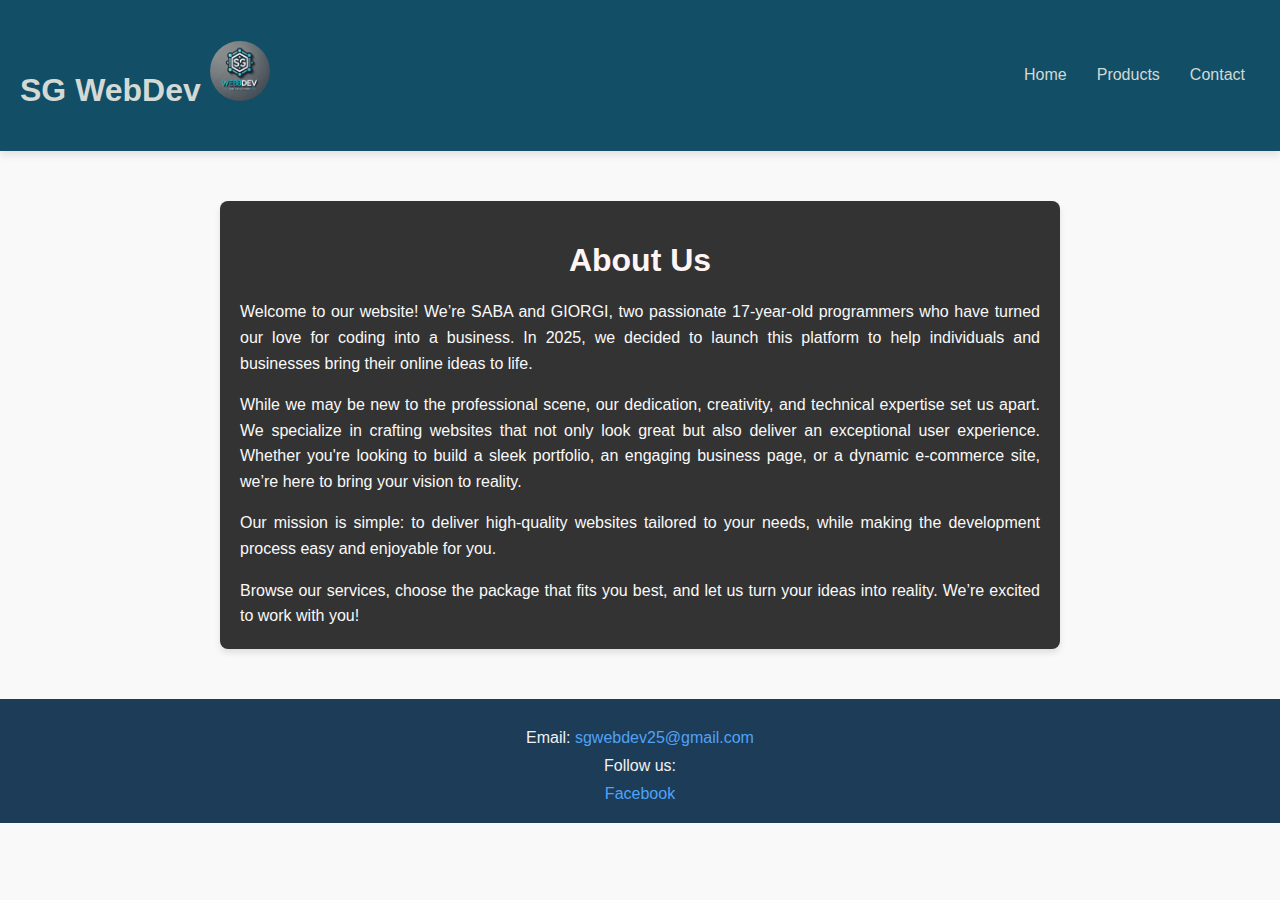
<file: index.html>
<!DOCTYPE html>
<html lang="en">
<head>
    <meta charset="UTF-8">
    <meta name="viewport" content="width=device-width, initial-scale=1.0">
    <title>SG WebDev</title>
    <link rel="icon" href="./img/logo.png" type="image/icon type">
    <link rel="stylesheet" href="./css/home.css"> 
</head>
<body>
    <header class="header">
        <div class="logo">
            <h1>SG WebDev <img src="./img/logo1.png" alt="Rounded Image" class="rounded-img"></h1>
        </div>
        <nav class="navigation">
            <ul>
                <li><a href="./index.html">Home</a></li>
                <li><a href="./products.html">Products</a></li>
                <li><a href="./contact.html">Contact</a></li>
            </ul>
        </nav>
    </header>
    <div class="about-section">
        <h1>About Us</h1>
        <p>Welcome to our website! We’re SABA and GIORGI, two passionate 17-year-old programmers who have turned our love for coding into a business. In 2025, we decided to launch this platform to help individuals and businesses bring their online ideas to life.</p>
        <p>While we may be new to the professional scene, our dedication, creativity, and technical expertise set us apart. We specialize in crafting websites that not only look great but also deliver an exceptional user experience. Whether you're looking to build a sleek portfolio, an engaging business page, or a dynamic e-commerce site, we’re here to bring your vision to reality.</p>
        <p>Our mission is simple: to deliver high-quality websites tailored to your needs, while making the development process easy and enjoyable for you.</p>
        <p>Browse our services, choose the package that fits you best, and let us turn your ideas into reality. We’re excited to work with you!</p>
    </div>
    <footer class="footer">
        <div class="footer-content">
            <div class="contact-info">
                <p>Email: <a href="mailto:sgwebdev25@gmail.com">sgwebdev25@gmail.com</a></p>
            </div>
            <div class="social-links">
                <p>Follow us:</p>
                <a href="https://www.facebook.com/share/18AzUWo4tH/" target="_blank" class="facebook-link">Facebook</a>
            </div>
        </div>
    </footer>
    
</body>
</html>
</file>
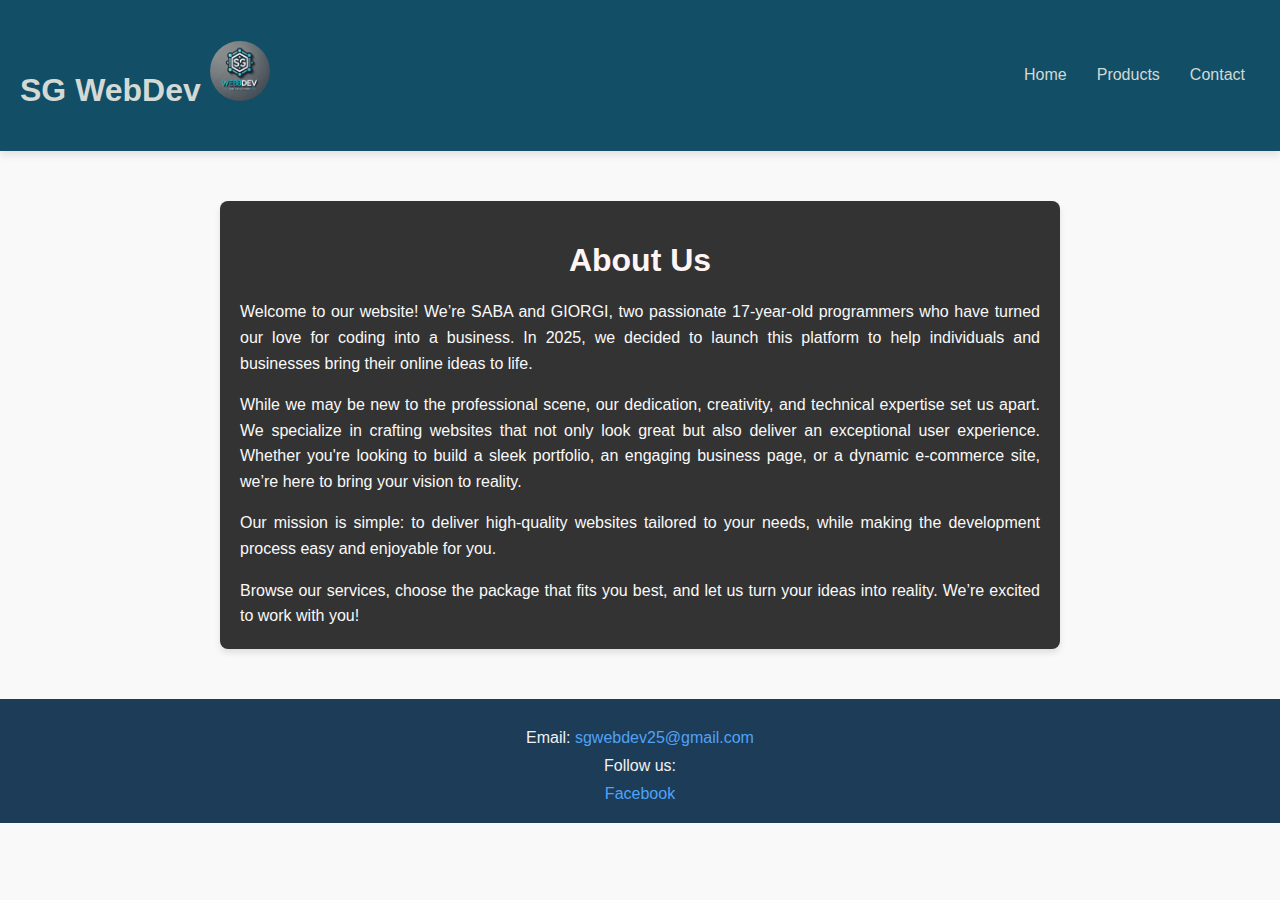
<file: web1/index.html>
<!DOCTYPE html>
<html lang="en">
<head>
    <meta charset="UTF-8">
    <meta name="viewport" content="width=device-width, initial-scale=1.0">
    <title>SG WebDev</title>
    <link rel="icon" href="./img/logo.png" type="image/icon type">
    <link rel="stylesheet" href="./css/home.css"> 
</head>
<body>
    <header class="header">
        <div class="logo">
            <h1>SG WebDev <img src="./img/logo1.png" alt="Rounded Image" class="rounded-img"></h1>
        </div>
        <nav class="navigation">
            <ul>
                <li><a href="./index.html">Home</a></li>
                <li><a href="./products.html">Products</a></li>
                <li><a href="./contact.html">Contact</a></li>
            </ul>
        </nav>
    </header>
    <div class="about-section">
        <h1>About Us</h1>
        <p>Welcome to our website! We’re SABA and GIORGI, two passionate 17-year-old programmers who have turned our love for coding into a business. In 2025, we decided to launch this platform to help individuals and businesses bring their online ideas to life.</p>
        <p>While we may be new to the professional scene, our dedication, creativity, and technical expertise set us apart. We specialize in crafting websites that not only look great but also deliver an exceptional user experience. Whether you're looking to build a sleek portfolio, an engaging business page, or a dynamic e-commerce site, we’re here to bring your vision to reality.</p>
        <p>Our mission is simple: to deliver high-quality websites tailored to your needs, while making the development process easy and enjoyable for you.</p>
        <p>Browse our services, choose the package that fits you best, and let us turn your ideas into reality. We’re excited to work with you!</p>
    </div>
    <footer class="footer">
        <div class="footer-content">
            <div class="contact-info">
                <p>Email: <a href="mailto:sgwebdev25@gmail.com">sgwebdev25@gmail.com</a></p>
            </div>
            <div class="social-links">
                <p>Follow us:</p>
                <a href="https://www.facebook.com/share/18AzUWo4tH/" target="_blank" class="facebook-link">Facebook</a>
            </div>
        </div>
    </footer>
    
</body>
</html>
</file>
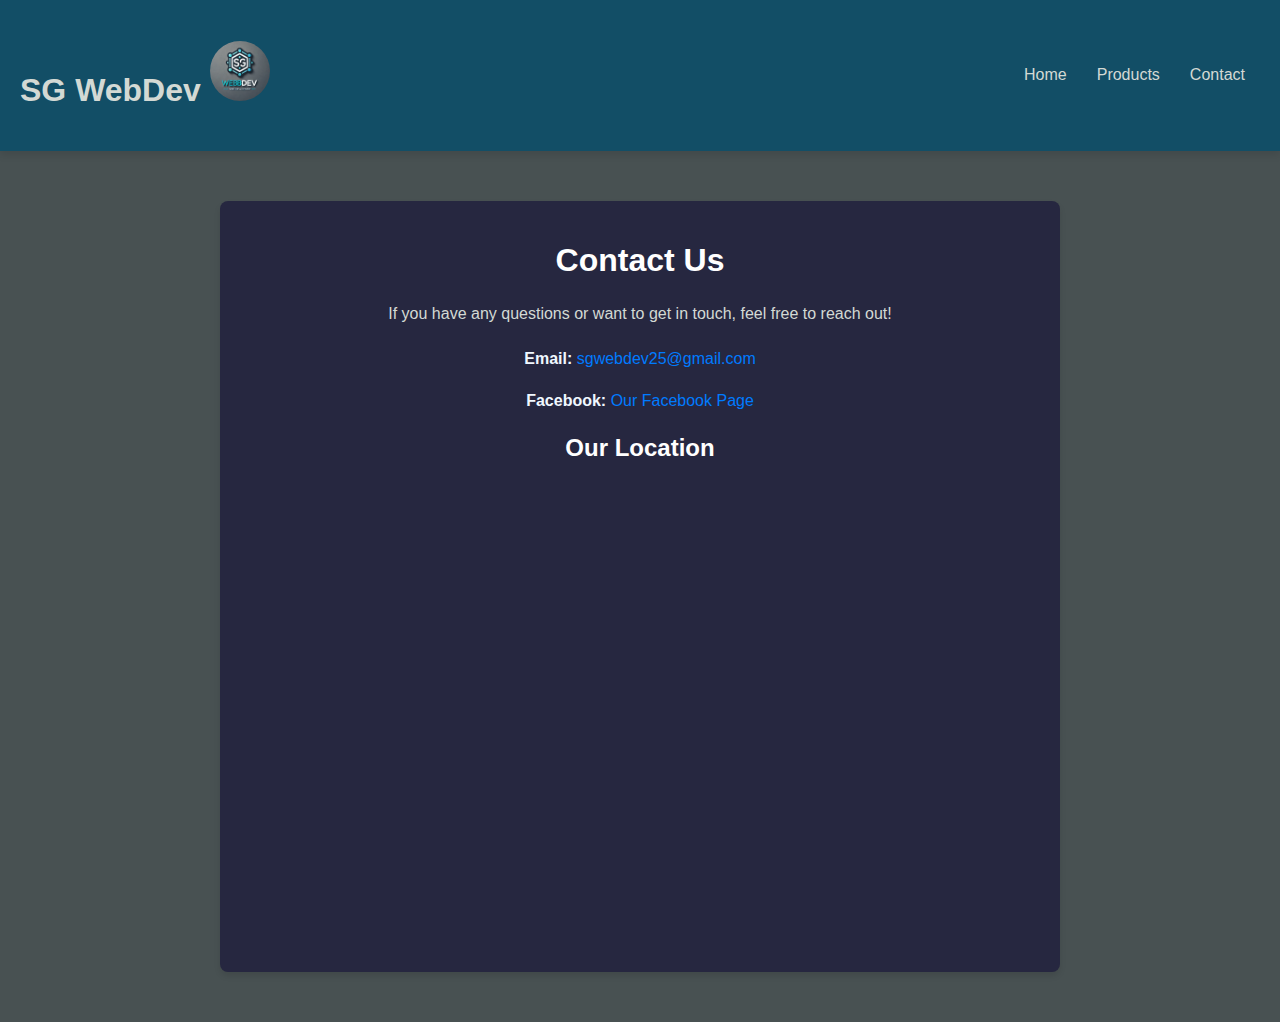
<file: contact.html>
<!DOCTYPE html>
<html lang="en">
<head>
    <meta charset="UTF-8">
    <meta name="viewport" content="width=device-width, initial-scale=1.0">
    <title>SG WebDev</title>
   <link rel="icon" href="./img/logo.png" type="image/icon type">
    <link rel="stylesheet" href="./css/contact.css"> 
</head>
<body>
    <header class="header">
        <div class="logo">
            <h1>SG WebDev <img src="./img/logo1.png" alt="Rounded Image" class="rounded-img"></h1>
        </div>
        <nav class="navigation">
            <ul>
                <li><a href="./index.html">Home</a></li>
                <li><a href="./products.html">Products</a></li>
                <li><a href="#contact">Contact</a></li>
            </ul>
        </nav>
    </header>
    <div class="contact-section">
        <h1>Contact Us</h1>
        <p class="quest">If you have any questions or want to get in touch, feel free to reach out!</p>
        
        <div class="contact-info">
            <p><strong>Email:</strong> <a href="mailto:sgwebdev25@gmail.com">sgwebdev25@gmail.com</a></p>
            <p><strong>Facebook:</strong> <a href="https://www.facebook.com/share/18AzUWo4tH/" target="_blank">Our Facebook Page</a></p>
        </div>
        
        <div class="map-section">
            <h2>Our Location</h2>
            <iframe 
                src="https://www.google.com/maps/embed?pb=!1m18!1m12!1m3!1d2872729.0478739496!2d40.71768275155177!3d42.29060503887657!2m3!1f0!2f0!3f0!3m2!1i1024!2i768!4f13.1!3m3!1m2!1s0x40440cd7e64f626b%3A0x4f907964122d4ac2!2sGeorgia!5e1!3m2!1sen!2sge!4v1736944775373!5m2!1sen!2sge" 
                width="600" 
                height="450" 
                style="border:0;" 
                allowfullscreen="" 
                loading="lazy">
            </iframe>
        </div>
    </div>

    
</body>
</html>
</file>
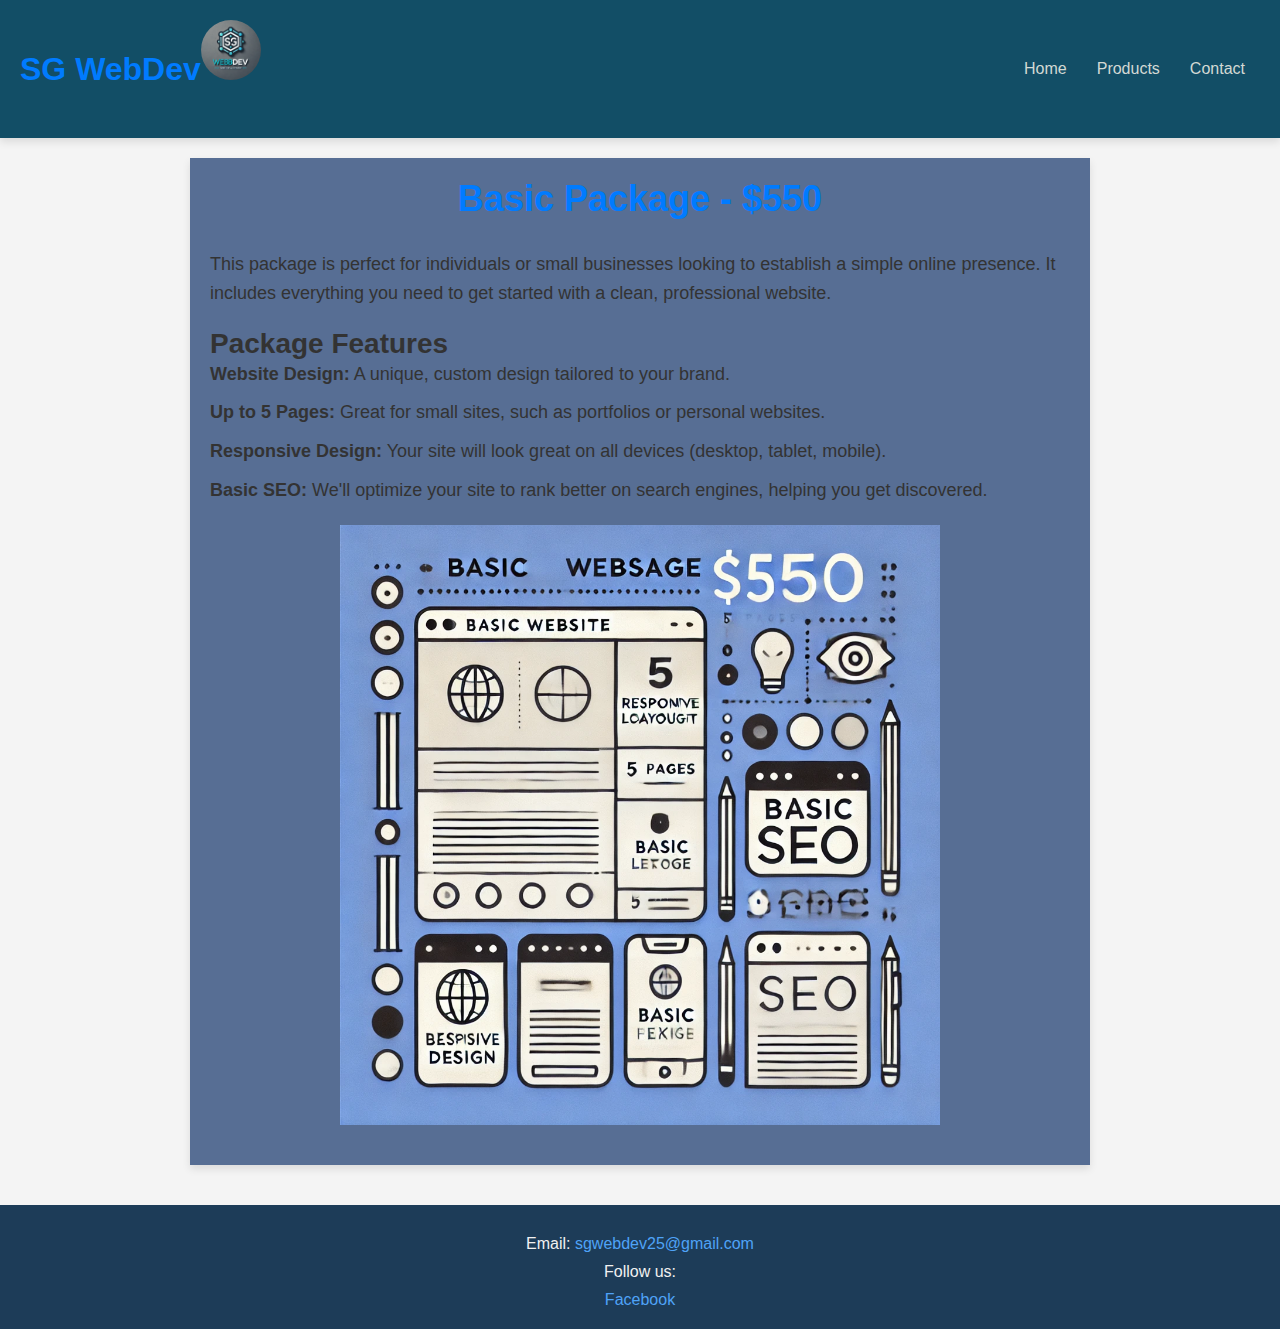
<file: pro1.html>
<!DOCTYPE html>
<html lang="en">
<head>
    <meta charset="UTF-8">
    <meta name="viewport" content="width=device-width, initial-scale=1.0">
    <title>SG WebDev</title>
    <link rel="icon" href="./img/logo.png" type="image/icon type">
    <link rel="stylesheet" href="./css/product.css">
</head>
<body>
    <header class="nav">
        <div class="logo">
            <h1>SG WebDev<img src="./img/logo1.png" alt="Rounded Image" class="rounded-img"></h1>
        </div>
        <nav class="navigation">
            <ul>
                <li><a href="./index.html">Home</a></li>
                <li><a href="./products.html">Products</a></li>
                <li><a href="#contact">Contact</a></li>
            </ul>
        </nav>
    </header>


    <div class="container">
        <header>
            <h1>Basic Package - $550</h1>
        </header>
        
        <section class="description">
            <p>This package is perfect for individuals or small businesses looking to establish a simple online presence. It includes everything you need to get started with a clean, professional website.</p>
        </section>

        <section class="features">
            <h2>Package Features</h2>
            <ul>
                <li><strong>Website Design:</strong> A unique, custom design tailored to your brand.</li>
                <li><strong>Up to 5 Pages:</strong> Great for small sites, such as portfolios or personal websites.</li>
                <li><strong>Responsive Design:</strong> Your site will look great on all devices (desktop, tablet, mobile).</li>
                <li><strong>Basic SEO:</strong> We'll optimize your site to rank better on search engines, helping you get discovered.</li>
            </ul>
        </section>

        <section class="image">
            <img src="./img/product1.webp" alt="Basic Package Image">
        </section>
    </div>
    <footer class="footer">
        <div class="footer-content">
            <div class="contact-info">
                <p>Email: <a href="mailto:sgwebdev25@gmail.com">sgwebdev25@gmail.com</a></p>
            </div>
            <div class="social-links">
                <p>Follow us:</p>
                <a href="https://www.facebook.com/share/18AzUWo4tH/" target="_blank" class="facebook-link">Facebook</a>
            </div>
        </div>
    </footer>
    
</body>
</html>
</file>
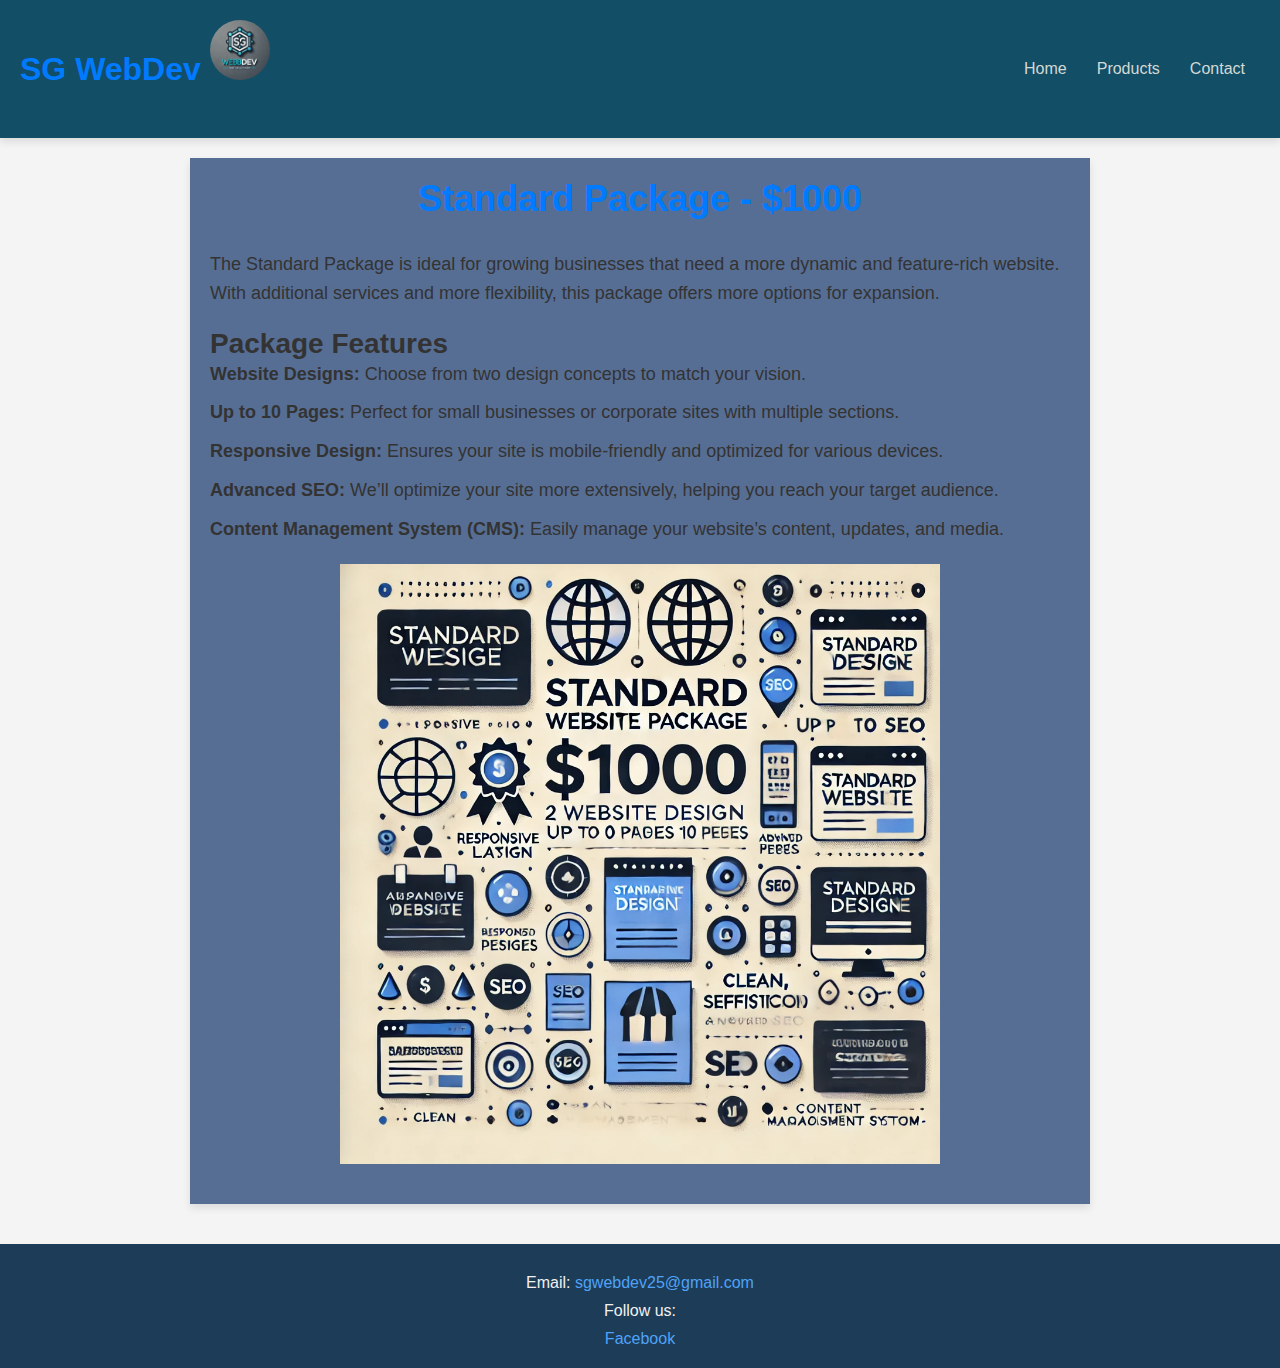
<file: pro2.html>
<!DOCTYPE html>
<html lang="en">
<head>
    <meta charset="UTF-8">
    <meta name="viewport" content="width=device-width, initial-scale=1.0">
    <title>SG WebDev</title>
    <link rel="icon" href="./img/logo.png" type="image/icon type">
    <link rel="stylesheet" href="./css/product.css">
</head>
<body>
    <header class="nav">
        <div class="logo">
            <h1>SG WebDev <img src="./img/logo1.png" alt="Rounded Image" class="rounded-img"></h1>
        </div>
        <nav class="navigation">
            <ul>
                <li><a href="./index.html">Home</a></li>
                <li><a href="./products.html">Products</a></li>
                <li><a href="#contact">Contact</a></li>
            </ul>
        </nav>
    </header>
    <div class="container">
        <header>
            <h1>Standard Package - $1000</h1>
        </header>

        <section class="description">
            <p>The Standard Package is ideal for growing businesses that need a more dynamic and feature-rich website. With additional services and more flexibility, this package offers more options for expansion.</p>
        </section>

        <section class="features">
            <h2>Package Features</h2>
            <ul>
                <li><strong>Website Designs:</strong> Choose from two design concepts to match your vision.</li>
                <li><strong>Up to 10 Pages:</strong> Perfect for small businesses or corporate sites with multiple sections.</li>
                <li><strong>Responsive Design:</strong> Ensures your site is mobile-friendly and optimized for various devices.</li>
                <li><strong>Advanced SEO:</strong> We’ll optimize your site more extensively, helping you reach your target audience.</li>
                <li><strong>Content Management System (CMS):</strong> Easily manage your website’s content, updates, and media.</li>
            </ul>
        </section>

        <section class="image">
            <img src="./img/product2.webp" alt="Standard Package Image">
        </section>
    </div>
    <footer class="footer">
        <div class="footer-content">
            <div class="contact-info">
                <p>Email: <a href="mailto:sgwebdev25@gmail.com">sgwebdev25@gmail.com</a></p>
            </div>
            <div class="social-links">
                <p>Follow us:</p>
                <a href="https://www.facebook.com/share/18AzUWo4tH/" target="_blank" class="facebook-link">Facebook</a>
            </div>
        </div>
    </footer>
    
</body>
</html>
</file>
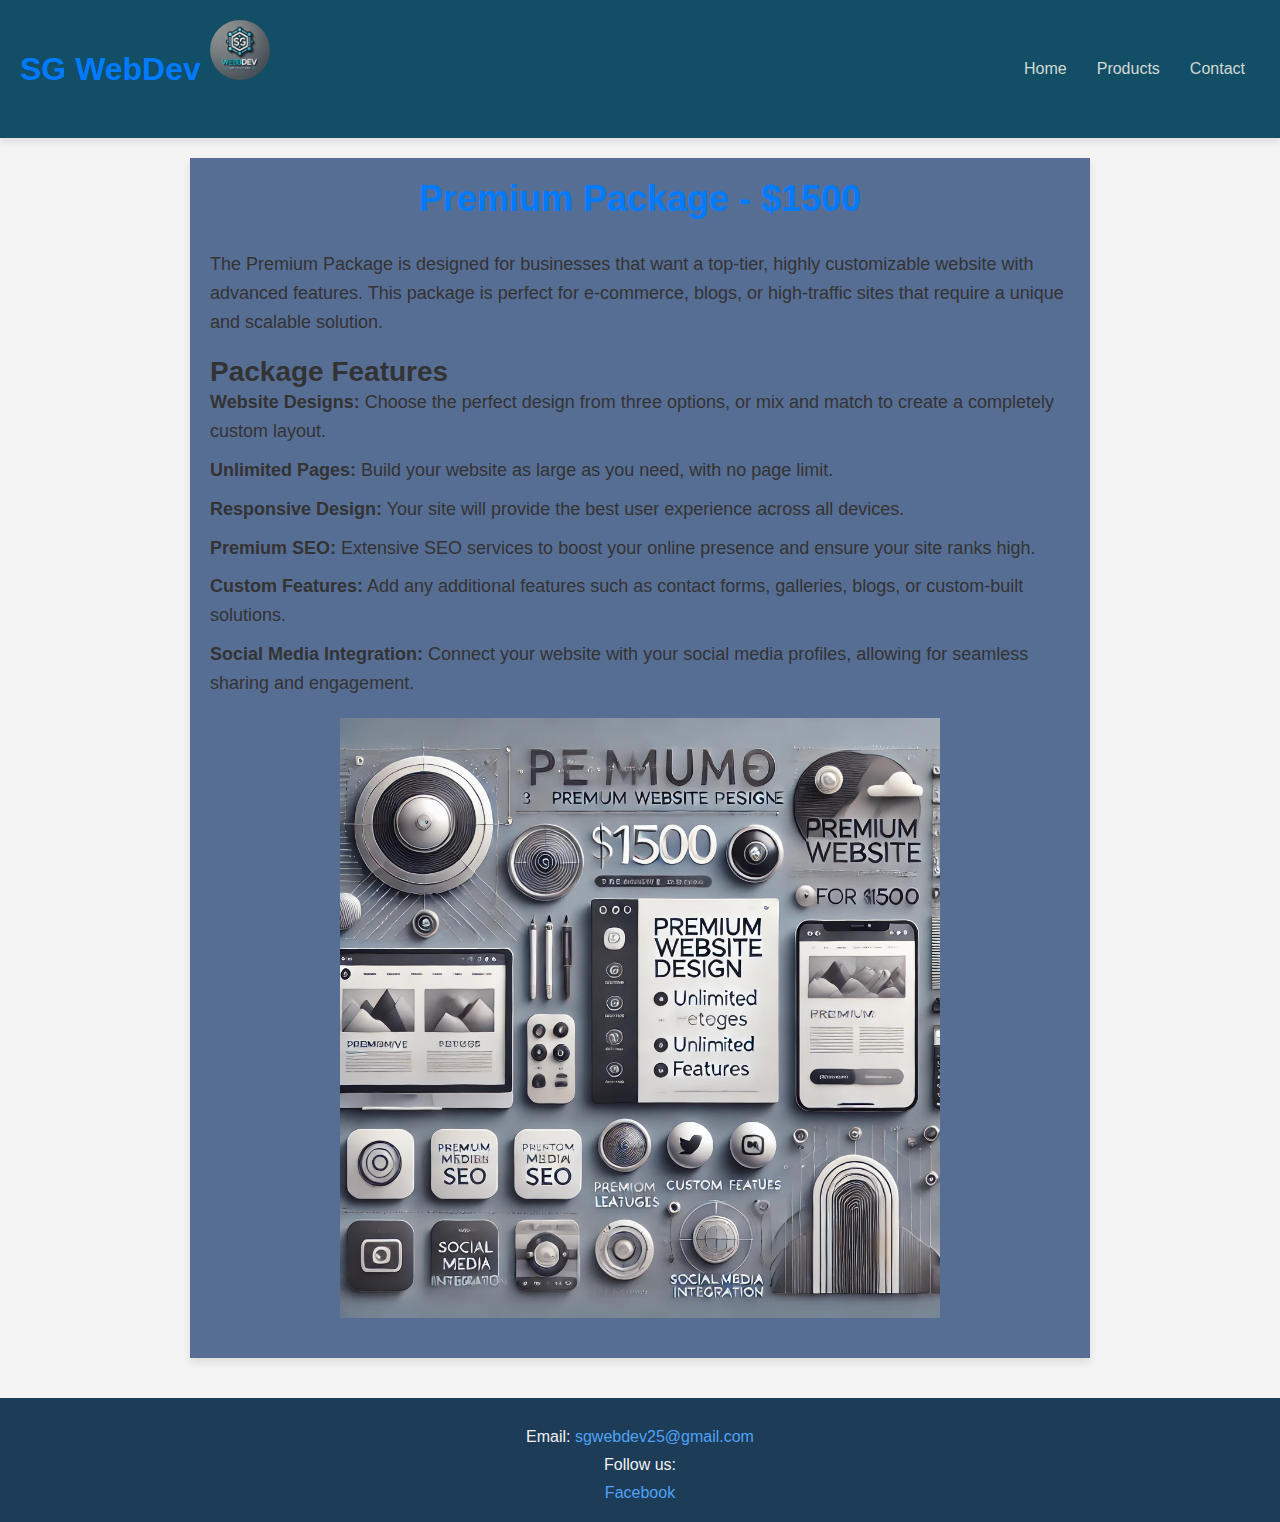
<file: pro3.html>
<!DOCTYPE html>
<html lang="en">
<head>
    <meta charset="UTF-8">
    <meta name="viewport" content="width=device-width, initial-scale=1.0">
    <title>SG WebDev</title>
    <link rel="icon" href="./img/logo.png" type="image/icon type">   
    <link rel="stylesheet" href="./css/product.css">
</head>
<body>
    <header class="nav">
        <div class="logo">
            <h1>SG WebDev <img src="./img/logo1.png" alt="Rounded Image" class="rounded-img"></h1>
        </div>
        <nav class="navigation">
            <ul>
                <li><a href="./index.html">Home</a></li>
                <li><a href="./products.html">Products</a></li>
                <li><a href="#contact">Contact</a></li>
            </ul>
        </nav>
    </header>

    <div class="container">
        <header>
            <h1>Premium Package - $1500</h1>
        </header>

        <section class="description">
            <p>The Premium Package is designed for businesses that want a top-tier, highly customizable website with advanced features. This package is perfect for e-commerce, blogs, or high-traffic sites that require a unique and scalable solution.</p>
        </section>

        <section class="features">
            <h2>Package Features</h2>
            <ul>
                <li><strong>Website Designs:</strong> Choose the perfect design from three options, or mix and match to create a completely custom layout.</li>
                <li><strong>Unlimited Pages:</strong> Build your website as large as you need, with no page limit.</li>
                <li><strong>Responsive Design:</strong> Your site will provide the best user experience across all devices.</li>
                <li><strong>Premium SEO:</strong> Extensive SEO services to boost your online presence and ensure your site ranks high.</li>
                <li><strong>Custom Features:</strong> Add any additional features such as contact forms, galleries, blogs, or custom-built solutions.</li>
                <li><strong>Social Media Integration:</strong> Connect your website with your social media profiles, allowing for seamless sharing and engagement.</li>
            </ul>
        </section>

        <section class="image">
            <img src="./img/product3.webp" alt="Premium Package Image">
        </section>
    </div>
    <footer class="footer">
        <div class="footer-content">
            <div class="contact-info">
                <p>Email: <a href="mailto:sgwebdev25@gmail.com">sgwebdev25@gmail.com</a></p>
            </div>
            <div class="social-links">
                <p>Follow us:</p>
                <a href="https://www.facebook.com/share/18AzUWo4tH/" target="_blank" class="facebook-link">Facebook</a>
            </div>
        </div>
    </footer>
    
</body>
</html>
</file>
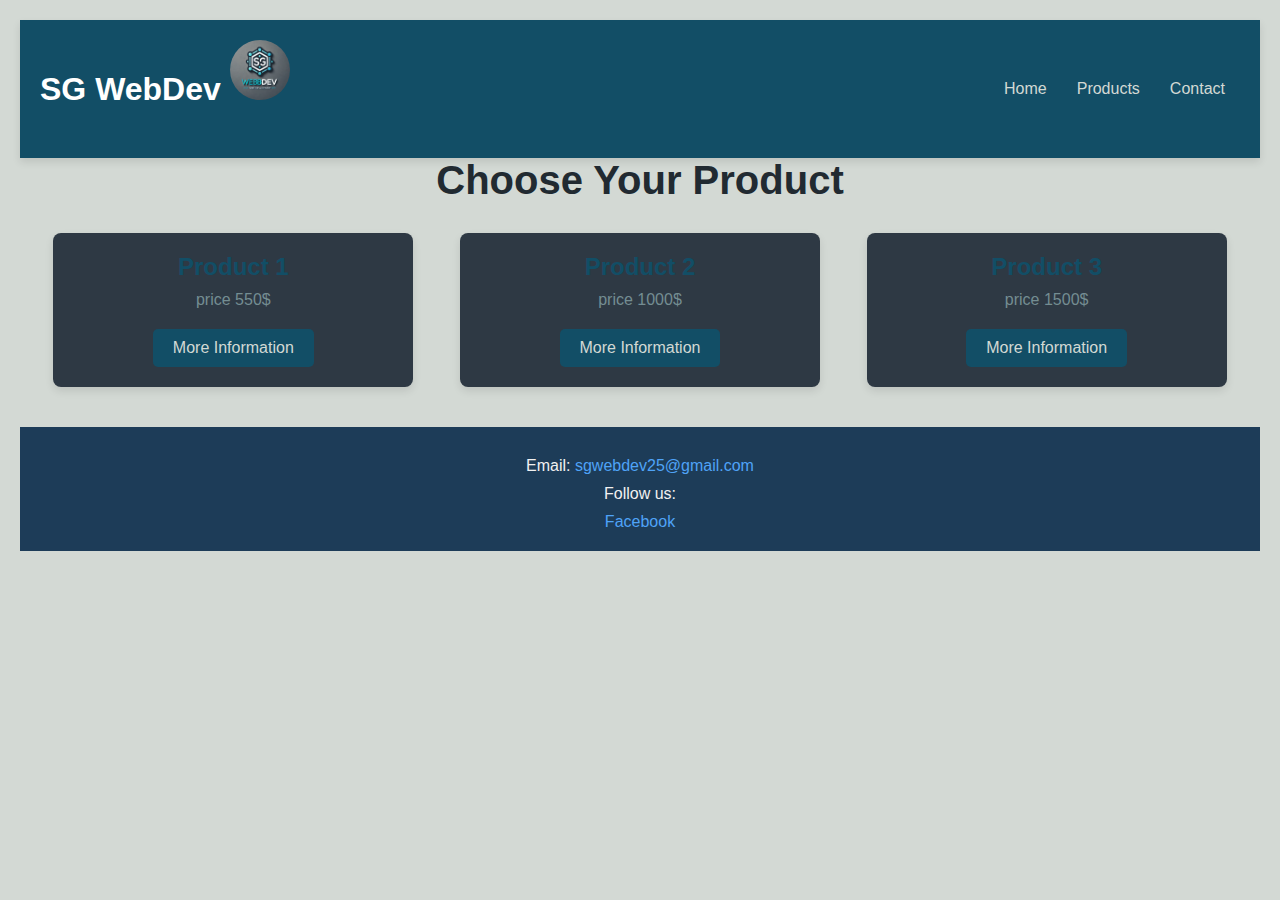
<file: products.html>
<!DOCTYPE html>
<html lang="en">
<head>
    <meta charset="UTF-8">
    <meta name="viewport" content="width=device-width, initial-scale=1.0">
    <title>SG WebDev</title>
    <link rel="icon" href="./img/logo.png" type="image/icon type">
    <link rel="stylesheet" href="./css/style.css">
</head>
<body>
    <header class="header">
        <div class="logo">
            <h1>SG WebDev <img src="./img/logo1.png" alt="Rounded Image" class="rounded-img"></h1>
        </div>
        <nav class="navigation">
            <ul>
                <li><a href="./index.html">Home</a></li>
                <li><a href="#products">Products</a></li>
                <li><a href="./contact.html">Contact</a></li>
            </ul>
        </nav>
    </header>

    <div class="container">
        <h1 class="h1">Choose Your Product</h1>
        <div class="product-options">
            <div class="product">
               
                <h2>Product 1</h2>
                <p>price 550$</p>
                <a href="./pro1.html"><button>More Information</button></a> 
            </div>
            <div class="product">
               
                <h2>Product 2</h2>
                <p>price 1000$</p>
                <a href="./pro2.html"><button>More Information</button></a> 
            </div>
            <div class="product">
               
                <h2>Product 3</h2>
                <p>price 1500$</p>
               <a href="./pro3.html"><button>More Information</button></a> 
            </div>
        </div>
    </div>
    <footer class="footer">
        <div class="footer-content">
            <div class="contact-info">
                <p>Email: <a href="mailto:sgwebdev25@gmail.com">sgwebdev25@gmail.com</a></p>
            </div>
            <div class="social-links">
                <p>Follow us:</p>
                <a href="https://www.facebook.com/share/18AzUWo4tH/" target="_blank" class="facebook-link">Facebook</a>
            </div>
        </div>
    </footer>
    
</body>
</html>
</file>
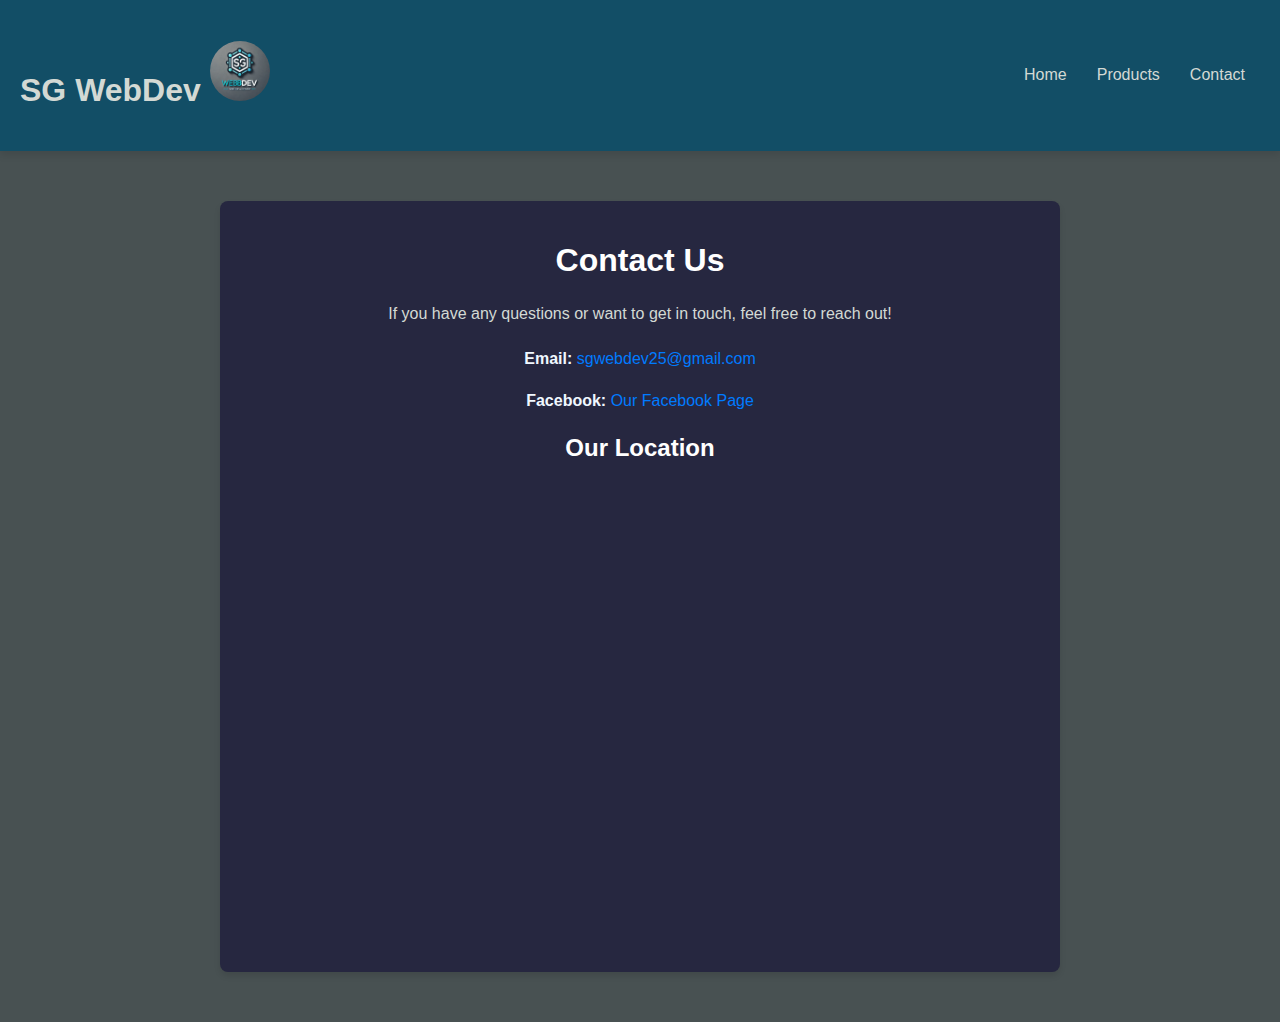
<file: web1/contact.html>
<!DOCTYPE html>
<html lang="en">
<head>
    <meta charset="UTF-8">
    <meta name="viewport" content="width=device-width, initial-scale=1.0">
    <title>SG WebDev</title>
   <link rel="icon" href="./img/logo.png" type="image/icon type">
    <link rel="stylesheet" href="./css/contact.css"> 
</head>
<body>
    <header class="header">
        <div class="logo">
            <h1>SG WebDev <img src="./img/logo1.png" alt="Rounded Image" class="rounded-img"></h1>
        </div>
        <nav class="navigation">
            <ul>
                <li><a href="./index.html">Home</a></li>
                <li><a href="./products.html">Products</a></li>
                <li><a href="#contact">Contact</a></li>
            </ul>
        </nav>
    </header>
    <div class="contact-section">
        <h1>Contact Us</h1>
        <p class="quest">If you have any questions or want to get in touch, feel free to reach out!</p>
        
        <div class="contact-info">
            <p><strong>Email:</strong> <a href="mailto:sgwebdev25@gmail.com">sgwebdev25@gmail.com</a></p>
            <p><strong>Facebook:</strong> <a href="https://www.facebook.com/share/18AzUWo4tH/" target="_blank">Our Facebook Page</a></p>
        </div>
        
        <div class="map-section">
            <h2>Our Location</h2>
            <iframe 
                src="https://www.google.com/maps/embed?pb=!1m18!1m12!1m3!1d2872729.0478739496!2d40.71768275155177!3d42.29060503887657!2m3!1f0!2f0!3f0!3m2!1i1024!2i768!4f13.1!3m3!1m2!1s0x40440cd7e64f626b%3A0x4f907964122d4ac2!2sGeorgia!5e1!3m2!1sen!2sge!4v1736944775373!5m2!1sen!2sge" 
                width="600" 
                height="450" 
                style="border:0;" 
                allowfullscreen="" 
                loading="lazy">
            </iframe>
        </div>
    </div>

    
</body>
</html>
</file>
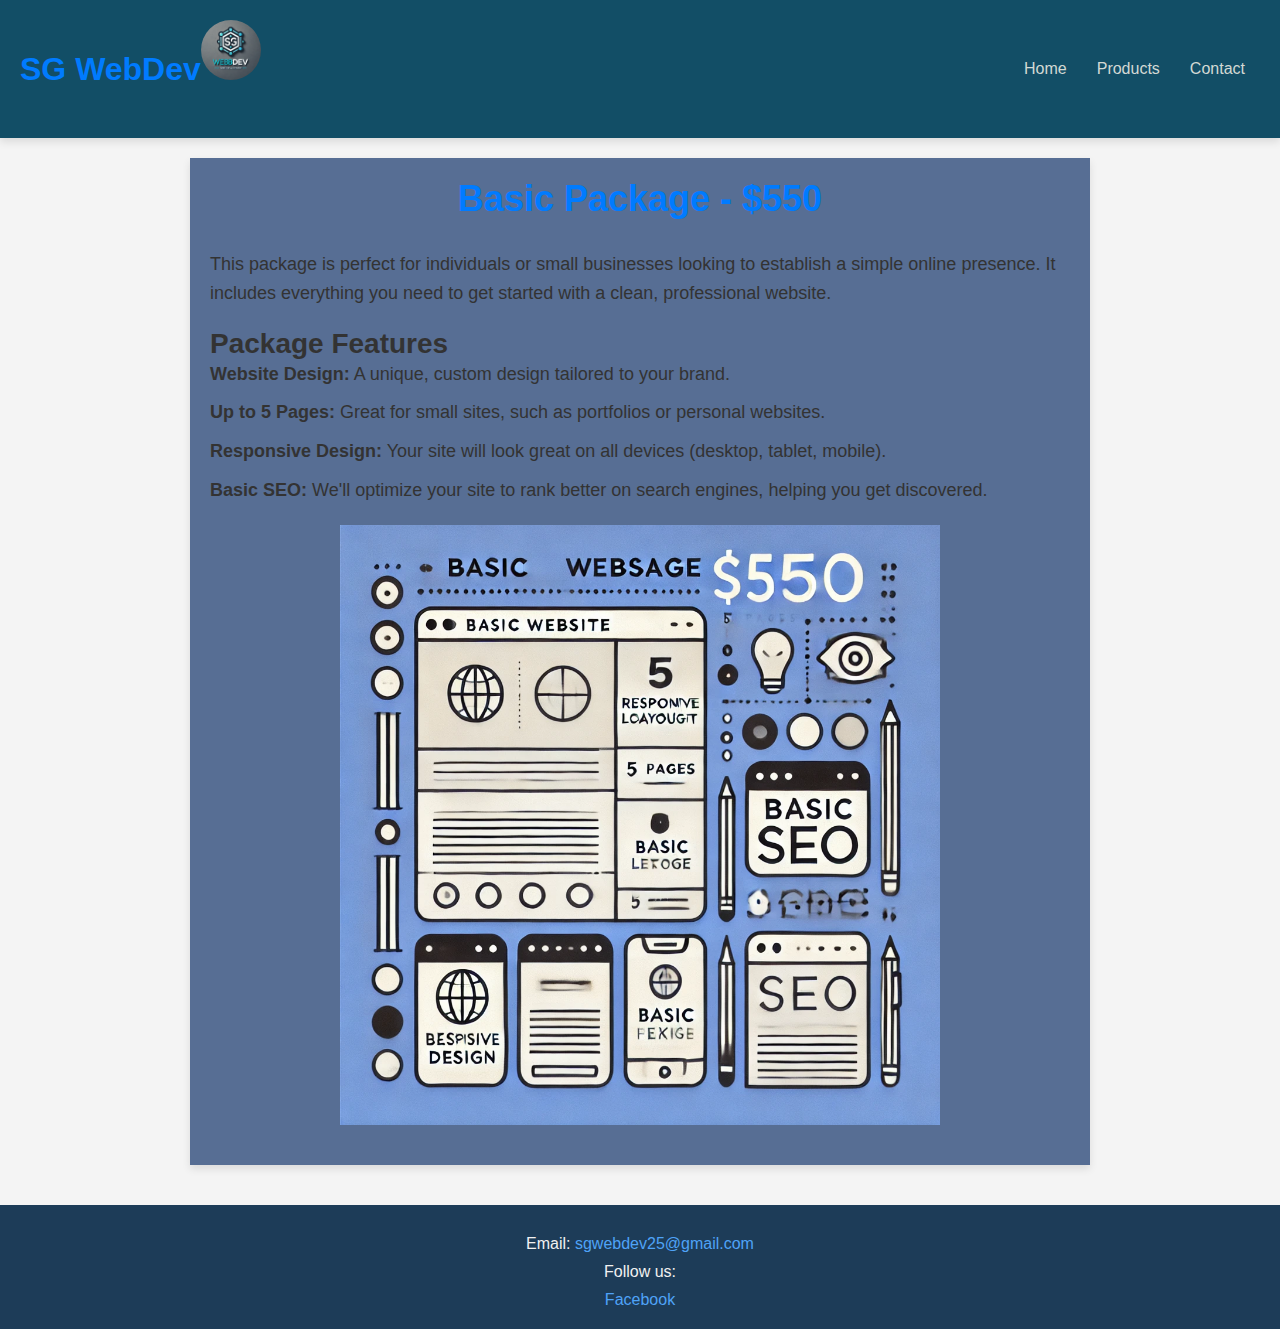
<file: web1/pro1.html>
<!DOCTYPE html>
<html lang="en">
<head>
    <meta charset="UTF-8">
    <meta name="viewport" content="width=device-width, initial-scale=1.0">
    <title>SG WebDev</title>
    <link rel="icon" href="./img/logo.png" type="image/icon type">
    <link rel="stylesheet" href="./css/product.css">
</head>
<body>
    <header class="nav">
        <div class="logo">
            <h1>SG WebDev<img src="./img/logo1.png" alt="Rounded Image" class="rounded-img"></h1>
        </div>
        <nav class="navigation">
            <ul>
                <li><a href="./index.html">Home</a></li>
                <li><a href="./products.html">Products</a></li>
                <li><a href="#contact">Contact</a></li>
            </ul>
        </nav>
    </header>


    <div class="container">
        <header>
            <h1>Basic Package - $550</h1>
        </header>
        
        <section class="description">
            <p>This package is perfect for individuals or small businesses looking to establish a simple online presence. It includes everything you need to get started with a clean, professional website.</p>
        </section>

        <section class="features">
            <h2>Package Features</h2>
            <ul>
                <li><strong>Website Design:</strong> A unique, custom design tailored to your brand.</li>
                <li><strong>Up to 5 Pages:</strong> Great for small sites, such as portfolios or personal websites.</li>
                <li><strong>Responsive Design:</strong> Your site will look great on all devices (desktop, tablet, mobile).</li>
                <li><strong>Basic SEO:</strong> We'll optimize your site to rank better on search engines, helping you get discovered.</li>
            </ul>
        </section>

        <section class="image">
            <img src="./img/product1.webp" alt="Basic Package Image">
        </section>
    </div>
    <footer class="footer">
        <div class="footer-content">
            <div class="contact-info">
                <p>Email: <a href="mailto:sgwebdev25@gmail.com">sgwebdev25@gmail.com</a></p>
            </div>
            <div class="social-links">
                <p>Follow us:</p>
                <a href="https://www.facebook.com/share/18AzUWo4tH/" target="_blank" class="facebook-link">Facebook</a>
            </div>
        </div>
    </footer>
    
</body>
</html>
</file>
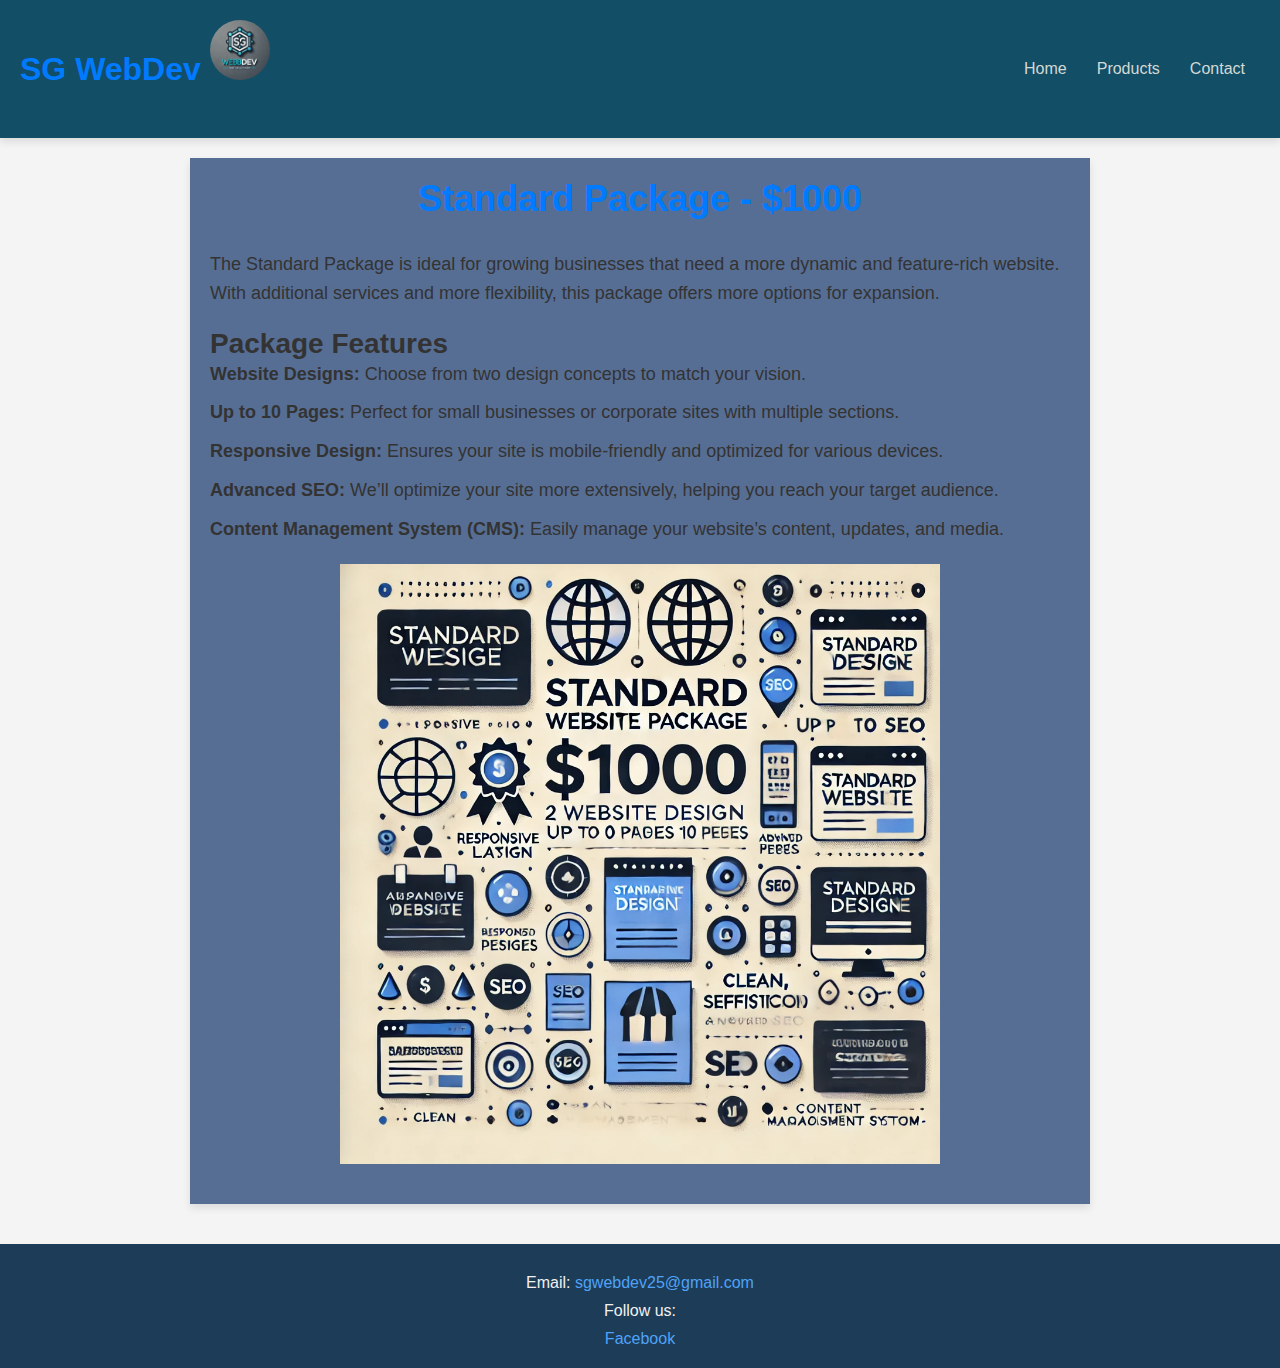
<file: web1/pro2.html>
<!DOCTYPE html>
<html lang="en">
<head>
    <meta charset="UTF-8">
    <meta name="viewport" content="width=device-width, initial-scale=1.0">
    <title>SG WebDev</title>
    <link rel="icon" href="./img/logo.png" type="image/icon type">
    <link rel="stylesheet" href="./css/product.css">
</head>
<body>
    <header class="nav">
        <div class="logo">
            <h1>SG WebDev <img src="./img/logo1.png" alt="Rounded Image" class="rounded-img"></h1>
        </div>
        <nav class="navigation">
            <ul>
                <li><a href="./index.html">Home</a></li>
                <li><a href="./products.html">Products</a></li>
                <li><a href="#contact">Contact</a></li>
            </ul>
        </nav>
    </header>
    <div class="container">
        <header>
            <h1>Standard Package - $1000</h1>
        </header>

        <section class="description">
            <p>The Standard Package is ideal for growing businesses that need a more dynamic and feature-rich website. With additional services and more flexibility, this package offers more options for expansion.</p>
        </section>

        <section class="features">
            <h2>Package Features</h2>
            <ul>
                <li><strong>Website Designs:</strong> Choose from two design concepts to match your vision.</li>
                <li><strong>Up to 10 Pages:</strong> Perfect for small businesses or corporate sites with multiple sections.</li>
                <li><strong>Responsive Design:</strong> Ensures your site is mobile-friendly and optimized for various devices.</li>
                <li><strong>Advanced SEO:</strong> We’ll optimize your site more extensively, helping you reach your target audience.</li>
                <li><strong>Content Management System (CMS):</strong> Easily manage your website’s content, updates, and media.</li>
            </ul>
        </section>

        <section class="image">
            <img src="./img/product2.webp" alt="Standard Package Image">
        </section>
    </div>
    <footer class="footer">
        <div class="footer-content">
            <div class="contact-info">
                <p>Email: <a href="mailto:sgwebdev25@gmail.com">sgwebdev25@gmail.com</a></p>
            </div>
            <div class="social-links">
                <p>Follow us:</p>
                <a href="https://www.facebook.com/share/18AzUWo4tH/" target="_blank" class="facebook-link">Facebook</a>
            </div>
        </div>
    </footer>
    
</body>
</html>
</file>
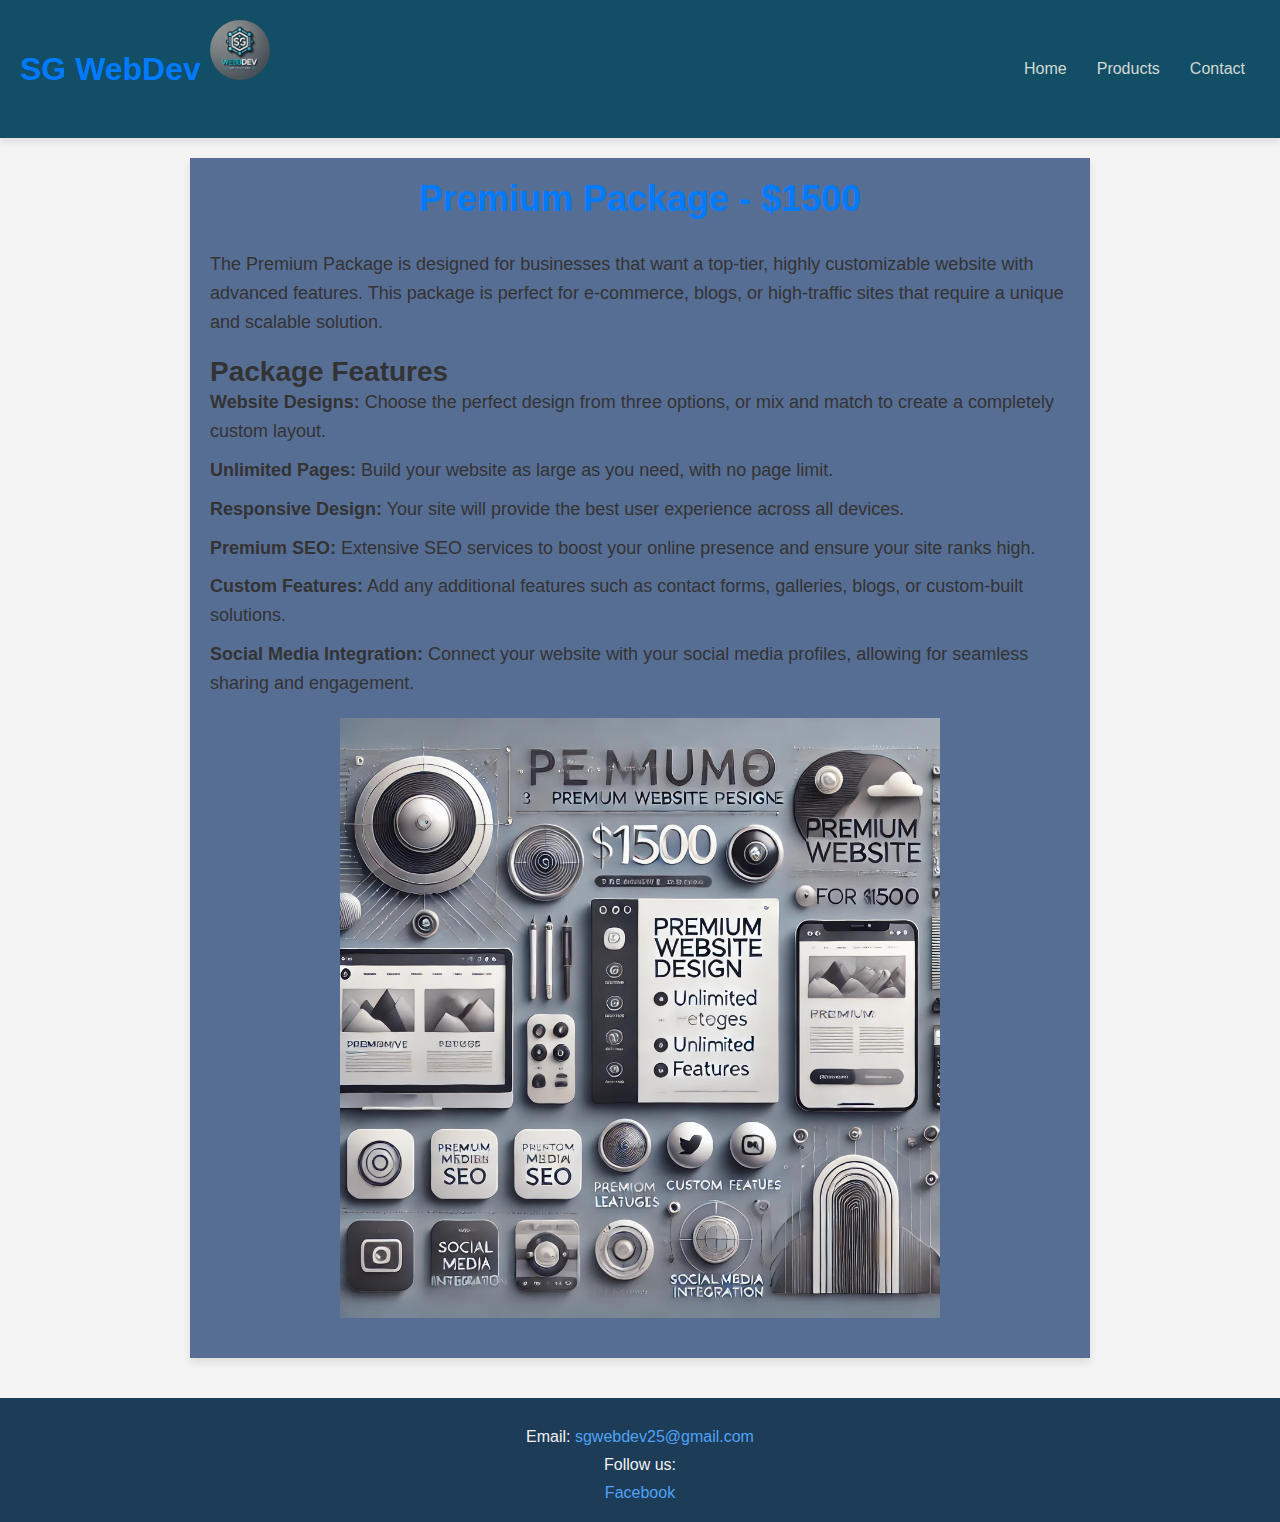
<file: web1/pro3.html>
<!DOCTYPE html>
<html lang="en">
<head>
    <meta charset="UTF-8">
    <meta name="viewport" content="width=device-width, initial-scale=1.0">
    <title>SG WebDev</title>
    <link rel="icon" href="./img/logo.png" type="image/icon type">   
    <link rel="stylesheet" href="./css/product.css">
</head>
<body>
    <header class="nav">
        <div class="logo">
            <h1>SG WebDev <img src="./img/logo1.png" alt="Rounded Image" class="rounded-img"></h1>
        </div>
        <nav class="navigation">
            <ul>
                <li><a href="./index.html">Home</a></li>
                <li><a href="./products.html">Products</a></li>
                <li><a href="#contact">Contact</a></li>
            </ul>
        </nav>
    </header>

    <div class="container">
        <header>
            <h1>Premium Package - $1500</h1>
        </header>

        <section class="description">
            <p>The Premium Package is designed for businesses that want a top-tier, highly customizable website with advanced features. This package is perfect for e-commerce, blogs, or high-traffic sites that require a unique and scalable solution.</p>
        </section>

        <section class="features">
            <h2>Package Features</h2>
            <ul>
                <li><strong>Website Designs:</strong> Choose the perfect design from three options, or mix and match to create a completely custom layout.</li>
                <li><strong>Unlimited Pages:</strong> Build your website as large as you need, with no page limit.</li>
                <li><strong>Responsive Design:</strong> Your site will provide the best user experience across all devices.</li>
                <li><strong>Premium SEO:</strong> Extensive SEO services to boost your online presence and ensure your site ranks high.</li>
                <li><strong>Custom Features:</strong> Add any additional features such as contact forms, galleries, blogs, or custom-built solutions.</li>
                <li><strong>Social Media Integration:</strong> Connect your website with your social media profiles, allowing for seamless sharing and engagement.</li>
            </ul>
        </section>

        <section class="image">
            <img src="./img/product3.webp" alt="Premium Package Image">
        </section>
    </div>
    <footer class="footer">
        <div class="footer-content">
            <div class="contact-info">
                <p>Email: <a href="mailto:sgwebdev25@gmail.com">sgwebdev25@gmail.com</a></p>
            </div>
            <div class="social-links">
                <p>Follow us:</p>
                <a href="https://www.facebook.com/share/18AzUWo4tH/" target="_blank" class="facebook-link">Facebook</a>
            </div>
        </div>
    </footer>
    
</body>
</html>
</file>
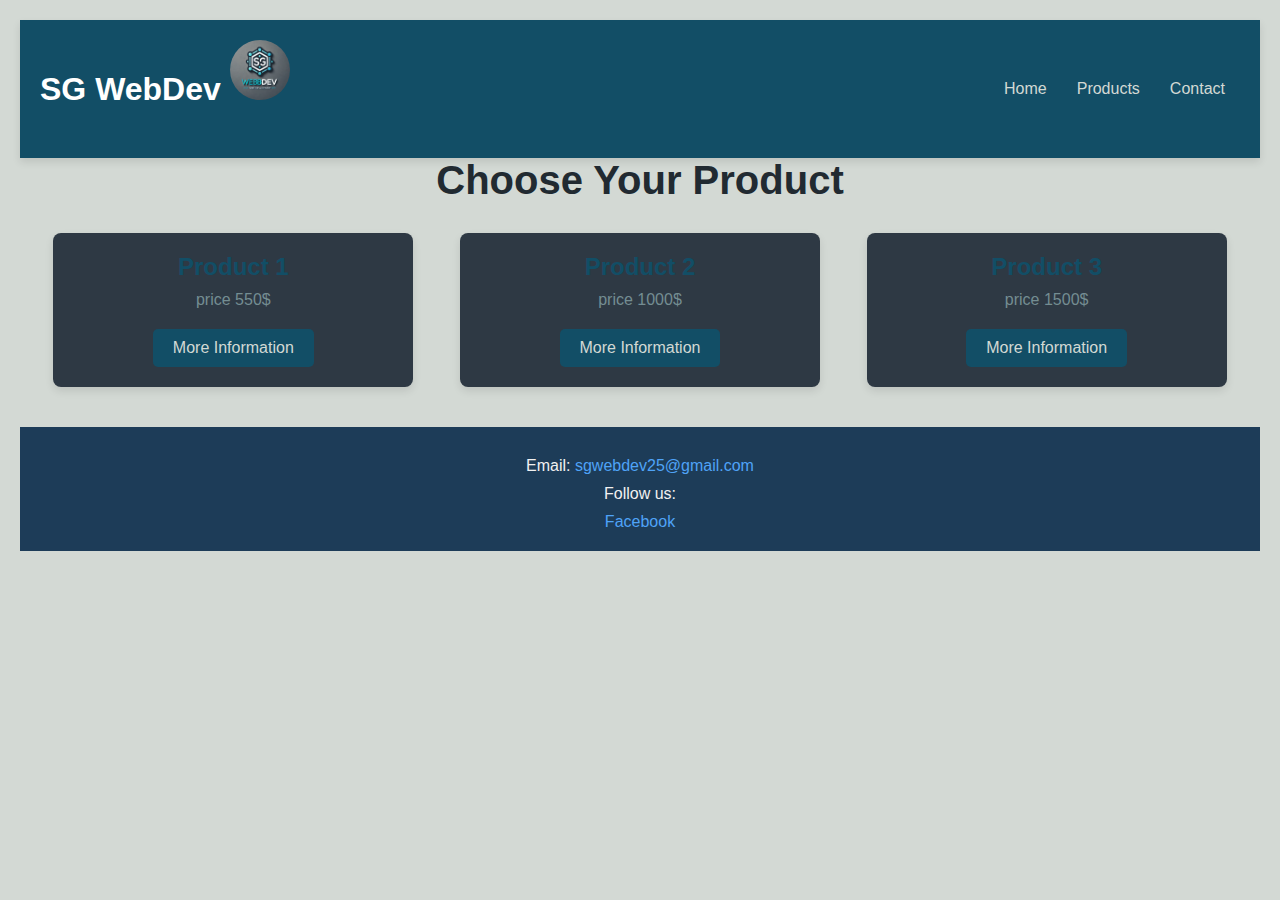
<file: web1/products.html>
<!DOCTYPE html>
<html lang="en">
<head>
    <meta charset="UTF-8">
    <meta name="viewport" content="width=device-width, initial-scale=1.0">
    <title>SG WebDev</title>
    <link rel="icon" href="./img/logo.png" type="image/icon type">
    <link rel="stylesheet" href="./css/style.css">
</head>
<body>
    <header class="header">
        <div class="logo">
            <h1>SG WebDev <img src="./img/logo1.png" alt="Rounded Image" class="rounded-img"></h1>
        </div>
        <nav class="navigation">
            <ul>
                <li><a href="./index.html">Home</a></li>
                <li><a href="#products">Products</a></li>
                <li><a href="./contact.html">Contact</a></li>
            </ul>
        </nav>
    </header>

    <div class="container">
        <h1 class="h1">Choose Your Product</h1>
        <div class="product-options">
            <div class="product">
               
                <h2>Product 1</h2>
                <p>price 550$</p>
                <a href="./pro1.html"><button>More Information</button></a> 
            </div>
            <div class="product">
               
                <h2>Product 2</h2>
                <p>price 1000$</p>
                <a href="./pro2.html"><button>More Information</button></a> 
            </div>
            <div class="product">
               
                <h2>Product 3</h2>
                <p>price 1500$</p>
               <a href="./pro3.html"><button>More Information</button></a> 
            </div>
        </div>
    </div>
    <footer class="footer">
        <div class="footer-content">
            <div class="contact-info">
                <p>Email: <a href="mailto:sgwebdev25@gmail.com">sgwebdev25@gmail.com</a></p>
            </div>
            <div class="social-links">
                <p>Follow us:</p>
                <a href="https://www.facebook.com/share/18AzUWo4tH/" target="_blank" class="facebook-link">Facebook</a>
            </div>
        </div>
    </footer>
    
</body>
</html>
</file>
<file: css/home.css>
body {
    font-family: Arial, sans-serif;
    margin: 0;
    padding: 0;
    background-color: #f9f9f9;
    color: #333;
}

.about-section {
    max-width: 800px;
    margin: 50px auto;
    padding: 20px;
    background: #333;
    border-radius: 8px;
    box-shadow: 0 4px 6px rgba(0, 0, 0, 0.1);
}

.about-section h1 {
    font-size: 2em;
    color: #fff5f5;
    text-align: center;
    margin-bottom: 20px;
}

.about-section p {
    font-size: 1em;
    line-height: 1.6;
    margin-bottom: 15px;
    text-align: justify;
    color: #f9f9f9;
}

.about-section p:last-child {
    margin-bottom: 0;
}
.header {
    background-color: #124E66;
    color: #D3D9D4;
    padding: 20px 0;
    display: flex;
    justify-content: space-between;
    align-items: center;
    box-shadow: 0 4px 8px rgba(0, 0, 0, 0.1);
}

.logo h1 {
    font-size: 2rem;
    margin-left: 20px;
}

.navigation ul {
    display: flex;
    list-style-type: none;
    margin-right: 20px;
}

.navigation ul li {
    margin: 0 15px;
}

.navigation ul li a {
    color: #D3D9D4;
    text-decoration: none;
    font-size: 1rem;
}

.navigation ul li a:hover {
    color: #748D92;
}
.footer {
    background-color: #1d3c58; /* Dark blue background */
    color: #f1f1f1; /* Light text color */
    padding: 20px;
    text-align: center;
    font-family: Arial, sans-serif;
    margin-top: 40px;
}

.footer-content {
    max-width: 900px;
    margin: 0 auto;
}

.contact-info p,
.social-links p {
    margin: 10px 0;
}

a {
    color: #4fa3f7; 
    text-decoration: none;
    transition: color 0.3s ease;
}

a:hover {
    color: #2c85b3; 
}

.social-links a {
    display: inline-block;
    margin: 0 10px;
}
.rounded-img {
    width: 60px;
    height: 60px;
    border-radius: 50%;
    object-fit: cover;
}
</file>
<file: web1/css/home.css>
body {
    font-family: Arial, sans-serif;
    margin: 0;
    padding: 0;
    background-color: #f9f9f9;
    color: #333;
}

.about-section {
    max-width: 800px;
    margin: 50px auto;
    padding: 20px;
    background: #333;
    border-radius: 8px;
    box-shadow: 0 4px 6px rgba(0, 0, 0, 0.1);
}

.about-section h1 {
    font-size: 2em;
    color: #fff5f5;
    text-align: center;
    margin-bottom: 20px;
}

.about-section p {
    font-size: 1em;
    line-height: 1.6;
    margin-bottom: 15px;
    text-align: justify;
    color: #f9f9f9;
}

.about-section p:last-child {
    margin-bottom: 0;
}
.header {
    background-color: #124E66;
    color: #D3D9D4;
    padding: 20px 0;
    display: flex;
    justify-content: space-between;
    align-items: center;
    box-shadow: 0 4px 8px rgba(0, 0, 0, 0.1);
}

.logo h1 {
    font-size: 2rem;
    margin-left: 20px;
}

.navigation ul {
    display: flex;
    list-style-type: none;
    margin-right: 20px;
}

.navigation ul li {
    margin: 0 15px;
}

.navigation ul li a {
    color: #D3D9D4;
    text-decoration: none;
    font-size: 1rem;
}

.navigation ul li a:hover {
    color: #748D92;
}
.footer {
    background-color: #1d3c58; /* Dark blue background */
    color: #f1f1f1; /* Light text color */
    padding: 20px;
    text-align: center;
    font-family: Arial, sans-serif;
    margin-top: 40px;
}

.footer-content {
    max-width: 900px;
    margin: 0 auto;
}

.contact-info p,
.social-links p {
    margin: 10px 0;
}

a {
    color: #4fa3f7; 
    text-decoration: none;
    transition: color 0.3s ease;
}

a:hover {
    color: #2c85b3; 
}

.social-links a {
    display: inline-block;
    margin: 0 10px;
}
.rounded-img {
    width: 60px;
    height: 60px;
    border-radius: 50%;
    object-fit: cover;
}
</file>
<file: css/contact.css>
body {
    font-family: Arial, sans-serif;
    margin: 0;
    padding: 0;
    background-color: #485152;
    color: #333;
}
strong{color: aliceblue;}
.quest{color: #D3D9D4;}
.contact-section {
    max-width: 800px;
    margin: 50px auto;
    padding: 20px;
    background: #262740;
    border-radius: 8px;
    box-shadow: 0 4px 6px rgba(0, 0, 0, 0.1);
}

.contact-section h1, .contact-section h2 {
    text-align: center;
    color: #ffffff;
}

.contact-section p {
    font-size: 1em;
    line-height: 1.6;
    text-align: center;
}

.contact-info {
    text-align: center;
    margin: 20px 0;
}

.contact-info a {
    color: #007BFF;
    text-decoration: none;
}

.contact-info a:hover {
    text-decoration: underline;
}

.map-section iframe {
    display: block;
    margin: 20px auto;
    max-width: 100%;
    border: none;
}
.header {
    background-color: #124E66;
    color: #D3D9D4;
    padding: 20px 0;
    display: flex;
    justify-content: space-between;
    align-items: center;
    box-shadow: 0 4px 8px rgba(0, 0, 0, 0.1);
}

.logo h1 {
    font-size: 2rem;
    margin-left: 20px;
}

.navigation ul {
    display: flex;
    list-style-type: none;
    margin-right: 20px;
}

.navigation ul li {
    margin: 0 15px;
}

.navigation ul li a {
    color: #D3D9D4;
    text-decoration: none;
    font-size: 1rem;
}

.navigation ul li a:hover {
    color: #748D92;
}
.rounded-img {
    width: 60px;
    height: 60px;
    border-radius: 50%;
    object-fit: cover;
}
</file>
<file: css/product.css>
* {
    margin: 0;
    padding: 0;
    box-sizing: border-box;
}

body {
    font-family: Arial, sans-serif;
    background-color: #f4f4f4;
    color: #333;
}

.container {
    max-width: 900px;
    margin: 0 auto;
    padding: 20px;
    background-color: #576e94;
    box-shadow: 0 4px 8px rgba(0, 0, 0, 0.1);
}

header {
    text-align: center;
    margin-bottom: 20px;
}

header h1 {
    font-size: 36px;
    color: #007BFF;
}

.description {
    font-size: 18px;
    line-height: 1.6;
    margin-bottom: 20px;
}

.features {
    margin-bottom: 20px;
}

.features h2 {
    font-size: 28px;
    color: #333;
}

.features ul {
    list-style-type: none;
}

.features ul li {
    font-size: 18px;
    line-height: 1.6;
    margin-bottom: 10px;
}

.image img {
    width: 100%;
    max-width: 600px;
    margin: 20px auto;
    display: block;
}
.nav {
    background-color: #124E66;
    color: #D3D9D4;
    padding: 20px 0;
    display: flex;
    justify-content: space-between;
    align-items: center;
    box-shadow: 0 4px 8px rgba(0, 0, 0, 0.1);
}

.logo h1 {
    font-size: 2rem;
    margin-left: 20px;
}

.navigation ul {
    display: flex;
    list-style-type: none;
    margin-right: 20px;
}

.navigation ul li {
    margin: 0 15px;
}

.navigation ul li a {
    color: #D3D9D4;
    text-decoration: none;
    font-size: 1rem;
}

.navigation ul li a:hover {
    color: #748D92;
}

h1 {
    font-size: 2.5rem;
    margin-bottom: 30px;
    color: #ffffff;
}
.h1{
    color: #212A31;
}

.product-options {
    display: flex;
    justify-content: space-around;
    gap: 20px;
}

.product {
    background-color: #2E3944;
    border-radius: 8px;
    box-shadow: 0 4px 8px rgba(0, 0, 0, 0.1);
    padding: 20px;
    width: 30%;
    text-align: center;
    color: #D3D9D4;
}



.product h2 {
    font-size: 1.5rem;
    margin-bottom: 10px;
    color: #124E66;
}

.product p {
    font-size: 1rem;
    margin-bottom: 20px;
    color: #748D92;
}

.product button {
    padding: 10px 20px;
    background-color: #124E66;
    color: #D3D9D4;
    border: none;
    border-radius: 5px;
    cursor: pointer;
    font-size: 1rem;
}

.product button:hover {
    background-color: #2E3944;
}
.footer {
    background-color: #1d3c58; /* Dark blue background */
    color: #f1f1f1; /* Light text color */
    padding: 20px;
    text-align: center;
    font-family: Arial, sans-serif;
    margin-top: 40px;
}

.footer-content {
    max-width: 900px;
    margin: 0 auto;
}

.contact-info p,
.social-links p {
    margin: 10px 0;
}

a {
    color: #4fa3f7;
    text-decoration: none;
    transition: color 0.3s ease;
}

a:hover {
    color: #2c85b3; 
}

.social-links a {
    display: inline-block;
    margin: 0 10px;
}
.rounded-img {
    width: 60px;
    height: 60px;
    border-radius: 50%;
    object-fit: cover;
}
</file>
<file: css/style.css>
* {
    margin: 0;
    padding: 0;
    box-sizing: border-box;
}

body {
    font-family: Arial, sans-serif;
    background-color: #D3D9D4;
    color: #212A31;
    text-align: center;
    padding: 20px;
}

.container {
    max-width: 1200px;
    margin: 0 auto;
}

.header {
    background-color: #124E66;
    color: #D3D9D4;
    padding: 20px 0;
    display: flex;
    justify-content: space-between;
    align-items: center;
    box-shadow: 0 4px 8px rgba(0, 0, 0, 0.1);
}

.logo h1 {
    font-size: 2rem;
    margin-left: 20px;
}

.navigation ul {
    display: flex;
    list-style-type: none;
    margin-right: 20px;
}

.navigation ul li {
    margin: 0 15px;
}

.navigation ul li a {
    color: #D3D9D4;
    text-decoration: none;
    font-size: 1rem;
}

.navigation ul li a:hover {
    color: #748D92;
}

h1 {
    font-size: 2.5rem;
    margin-bottom: 30px;
    color: #ffffff;
}
.h1{
    color: #212A31;
}

.product-options {
    display: flex;
    justify-content: space-around;
    gap: 20px;
}

.product {
    background-color: #2E3944;
    border-radius: 8px;
    box-shadow: 0 4px 8px rgba(0, 0, 0, 0.1);
    padding: 20px;
    width: 30%;
    text-align: center;
    color: #D3D9D4;
}



.product h2 {
    font-size: 1.5rem;
    margin-bottom: 10px;
    color: #124E66;
}

.product p {
    font-size: 1rem;
    margin-bottom: 20px;
    color: #748D92;
}

.product button {
    padding: 10px 20px;
    background-color: #124E66;
    color: #D3D9D4;
    border: none;
    border-radius: 5px;
    cursor: pointer;
    font-size: 1rem;
}

.product button:hover {
    background-color: #2E3944;
}
.footer {
    background-color: #1d3c58; /* Dark blue background */
    color: #f1f1f1; /* Light text color */
    padding: 20px;
    text-align: center;
    font-family: Arial, sans-serif;
    margin-top: 40px;
}

.footer-content {
    max-width: 900px;
    margin: 0 auto;
}

.contact-info p,
.social-links p {
    margin: 10px 0;
}

a {
    color: #4fa3f7; 
    text-decoration: none;
    transition: color 0.3s ease;
}

a:hover {
    color: #2c85b3; 
}

.social-links a {
    display: inline-block;
    margin: 0 10px;
}
.rounded-img {
    width: 60px;
    height: 60px;
    border-radius: 50%;
    object-fit: cover;
}
</file>
<file: web1/css/contact.css>
body {
    font-family: Arial, sans-serif;
    margin: 0;
    padding: 0;
    background-color: #485152;
    color: #333;
}
strong{color: aliceblue;}
.quest{color: #D3D9D4;}
.contact-section {
    max-width: 800px;
    margin: 50px auto;
    padding: 20px;
    background: #262740;
    border-radius: 8px;
    box-shadow: 0 4px 6px rgba(0, 0, 0, 0.1);
}

.contact-section h1, .contact-section h2 {
    text-align: center;
    color: #ffffff;
}

.contact-section p {
    font-size: 1em;
    line-height: 1.6;
    text-align: center;
}

.contact-info {
    text-align: center;
    margin: 20px 0;
}

.contact-info a {
    color: #007BFF;
    text-decoration: none;
}

.contact-info a:hover {
    text-decoration: underline;
}

.map-section iframe {
    display: block;
    margin: 20px auto;
    max-width: 100%;
    border: none;
}
.header {
    background-color: #124E66;
    color: #D3D9D4;
    padding: 20px 0;
    display: flex;
    justify-content: space-between;
    align-items: center;
    box-shadow: 0 4px 8px rgba(0, 0, 0, 0.1);
}

.logo h1 {
    font-size: 2rem;
    margin-left: 20px;
}

.navigation ul {
    display: flex;
    list-style-type: none;
    margin-right: 20px;
}

.navigation ul li {
    margin: 0 15px;
}

.navigation ul li a {
    color: #D3D9D4;
    text-decoration: none;
    font-size: 1rem;
}

.navigation ul li a:hover {
    color: #748D92;
}
.rounded-img {
    width: 60px;
    height: 60px;
    border-radius: 50%;
    object-fit: cover;
}
</file>
<file: web1/css/product.css>
* {
    margin: 0;
    padding: 0;
    box-sizing: border-box;
}

body {
    font-family: Arial, sans-serif;
    background-color: #f4f4f4;
    color: #333;
}

.container {
    max-width: 900px;
    margin: 0 auto;
    padding: 20px;
    background-color: #576e94;
    box-shadow: 0 4px 8px rgba(0, 0, 0, 0.1);
}

header {
    text-align: center;
    margin-bottom: 20px;
}

header h1 {
    font-size: 36px;
    color: #007BFF;
}

.description {
    font-size: 18px;
    line-height: 1.6;
    margin-bottom: 20px;
}

.features {
    margin-bottom: 20px;
}

.features h2 {
    font-size: 28px;
    color: #333;
}

.features ul {
    list-style-type: none;
}

.features ul li {
    font-size: 18px;
    line-height: 1.6;
    margin-bottom: 10px;
}

.image img {
    width: 100%;
    max-width: 600px;
    margin: 20px auto;
    display: block;
}
.nav {
    background-color: #124E66;
    color: #D3D9D4;
    padding: 20px 0;
    display: flex;
    justify-content: space-between;
    align-items: center;
    box-shadow: 0 4px 8px rgba(0, 0, 0, 0.1);
}

.logo h1 {
    font-size: 2rem;
    margin-left: 20px;
}

.navigation ul {
    display: flex;
    list-style-type: none;
    margin-right: 20px;
}

.navigation ul li {
    margin: 0 15px;
}

.navigation ul li a {
    color: #D3D9D4;
    text-decoration: none;
    font-size: 1rem;
}

.navigation ul li a:hover {
    color: #748D92;
}

h1 {
    font-size: 2.5rem;
    margin-bottom: 30px;
    color: #ffffff;
}
.h1{
    color: #212A31;
}

.product-options {
    display: flex;
    justify-content: space-around;
    gap: 20px;
}

.product {
    background-color: #2E3944;
    border-radius: 8px;
    box-shadow: 0 4px 8px rgba(0, 0, 0, 0.1);
    padding: 20px;
    width: 30%;
    text-align: center;
    color: #D3D9D4;
}



.product h2 {
    font-size: 1.5rem;
    margin-bottom: 10px;
    color: #124E66;
}

.product p {
    font-size: 1rem;
    margin-bottom: 20px;
    color: #748D92;
}

.product button {
    padding: 10px 20px;
    background-color: #124E66;
    color: #D3D9D4;
    border: none;
    border-radius: 5px;
    cursor: pointer;
    font-size: 1rem;
}

.product button:hover {
    background-color: #2E3944;
}
.footer {
    background-color: #1d3c58; /* Dark blue background */
    color: #f1f1f1; /* Light text color */
    padding: 20px;
    text-align: center;
    font-family: Arial, sans-serif;
    margin-top: 40px;
}

.footer-content {
    max-width: 900px;
    margin: 0 auto;
}

.contact-info p,
.social-links p {
    margin: 10px 0;
}

a {
    color: #4fa3f7;
    text-decoration: none;
    transition: color 0.3s ease;
}

a:hover {
    color: #2c85b3; 
}

.social-links a {
    display: inline-block;
    margin: 0 10px;
}
.rounded-img {
    width: 60px;
    height: 60px;
    border-radius: 50%;
    object-fit: cover;
}
</file>
<file: web1/css/style.css>
* {
    margin: 0;
    padding: 0;
    box-sizing: border-box;
}

body {
    font-family: Arial, sans-serif;
    background-color: #D3D9D4;
    color: #212A31;
    text-align: center;
    padding: 20px;
}

.container {
    max-width: 1200px;
    margin: 0 auto;
}

.header {
    background-color: #124E66;
    color: #D3D9D4;
    padding: 20px 0;
    display: flex;
    justify-content: space-between;
    align-items: center;
    box-shadow: 0 4px 8px rgba(0, 0, 0, 0.1);
}

.logo h1 {
    font-size: 2rem;
    margin-left: 20px;
}

.navigation ul {
    display: flex;
    list-style-type: none;
    margin-right: 20px;
}

.navigation ul li {
    margin: 0 15px;
}

.navigation ul li a {
    color: #D3D9D4;
    text-decoration: none;
    font-size: 1rem;
}

.navigation ul li a:hover {
    color: #748D92;
}

h1 {
    font-size: 2.5rem;
    margin-bottom: 30px;
    color: #ffffff;
}
.h1{
    color: #212A31;
}

.product-options {
    display: flex;
    justify-content: space-around;
    gap: 20px;
}

.product {
    background-color: #2E3944;
    border-radius: 8px;
    box-shadow: 0 4px 8px rgba(0, 0, 0, 0.1);
    padding: 20px;
    width: 30%;
    text-align: center;
    color: #D3D9D4;
}



.product h2 {
    font-size: 1.5rem;
    margin-bottom: 10px;
    color: #124E66;
}

.product p {
    font-size: 1rem;
    margin-bottom: 20px;
    color: #748D92;
}

.product button {
    padding: 10px 20px;
    background-color: #124E66;
    color: #D3D9D4;
    border: none;
    border-radius: 5px;
    cursor: pointer;
    font-size: 1rem;
}

.product button:hover {
    background-color: #2E3944;
}
.footer {
    background-color: #1d3c58; /* Dark blue background */
    color: #f1f1f1; /* Light text color */
    padding: 20px;
    text-align: center;
    font-family: Arial, sans-serif;
    margin-top: 40px;
}

.footer-content {
    max-width: 900px;
    margin: 0 auto;
}

.contact-info p,
.social-links p {
    margin: 10px 0;
}

a {
    color: #4fa3f7; 
    text-decoration: none;
    transition: color 0.3s ease;
}

a:hover {
    color: #2c85b3; 
}

.social-links a {
    display: inline-block;
    margin: 0 10px;
}
.rounded-img {
    width: 60px;
    height: 60px;
    border-radius: 50%;
    object-fit: cover;
}
</file>
